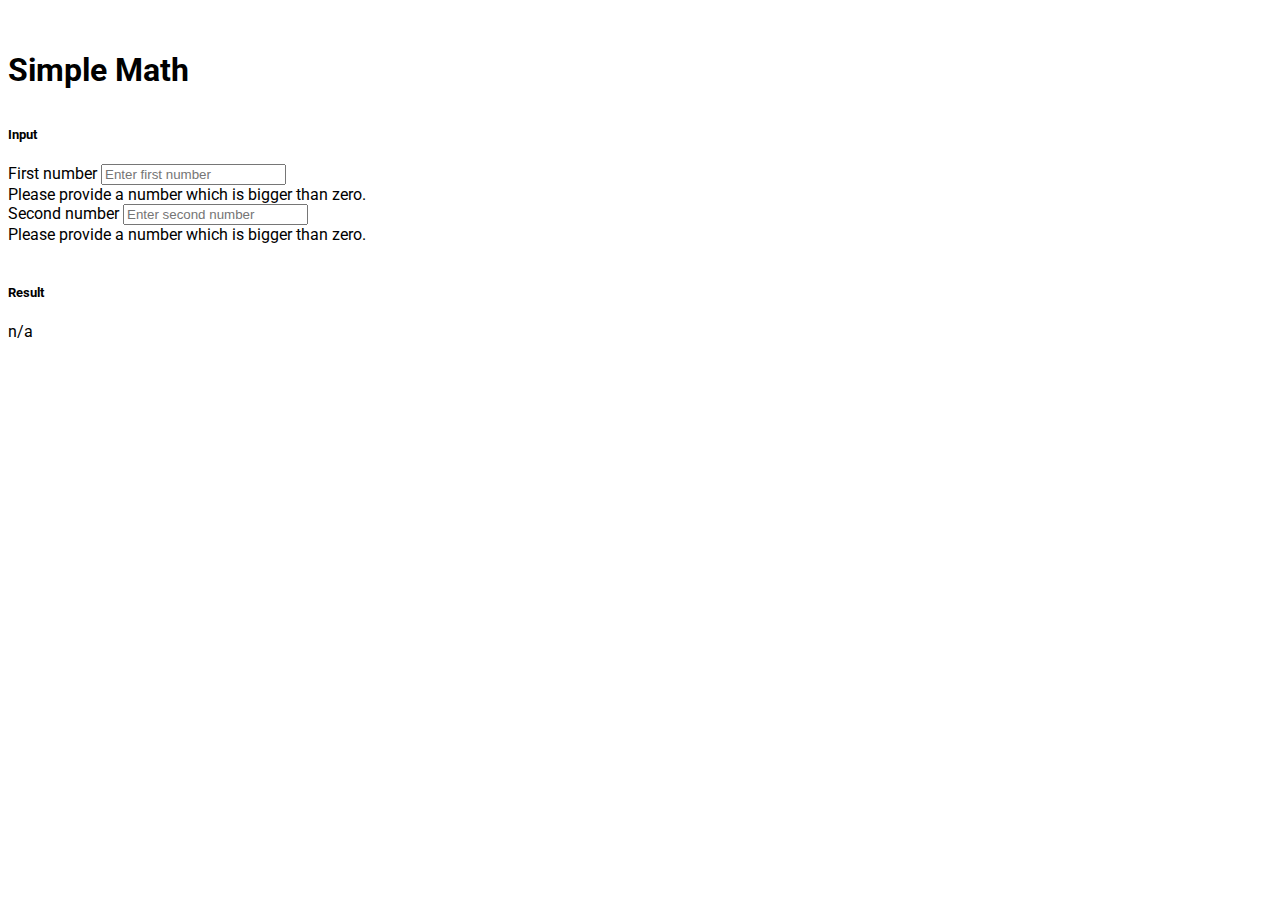
<file: docs/index.html>
<!DOCTYPE html>

<html>
<head>
    <meta charset="utf-8">
    <meta http-equiv="X-UA-Compatible" content="IE=edge">
    <meta name="viewport" content="width=device-width, initial-scale=1.0, shrink-to-fit=no">
    <meta name="scaffolded-by" content="https://github.com/dart-lang/stagehand">
    <title>Simple Math</title>
    <link rel="stylesheet" href="styles.css">
    <link rel="stylesheet" href="https://stackpath.bootstrapcdn.com/bootstrap/4.5.0/css/bootstrap.min.css" integrity="sha384-9aIt2nRpC12Uk9gS9baDl411NQApFmC26EwAOH8WgZl5MYYxFfc+NcPb1dKGj7Sk" crossorigin="anonymous">
    <link rel="icon" href="favicon.ico">
    <script defer src="main.dart.js"></script>
</head>

<body>

  <div class="container">
    <h1>Simple Math</h1>

    <div class="card">
      <h5 class="card-header">Input</h5>
      <div class="card-body">
        <form>
          <div class="form-group">
            <label for="firstNumberInput">First number</label>
            <input type="text" class="form-control" id="firstNumberInput" placeholder="Enter first number">
            <div class="invalid-feedback">
              Please provide a number which is bigger than zero.
            </div>
          </div>
          <div class="form-group">
            <label for="secondNumberInput">Second number</label>
            <input type="text" class="form-control" id="secondNumberInput" placeholder="Enter second number">
            <div class="invalid-feedback">
              Please provide a number which is bigger than zero.
            </div>
          </div>
        </form>
      </div>
    </div>

    </br>

    <div id="resultPlaceholder" class="card">
      <h5 class="card-header">Result</h5>
      <div class="card-body">
        n/a
      </div>
    </div>

    <div id="result" class="card" hidden>
      <h5 class="card-header">Result</h5>
      <div class="card-body">
        <ul class="list-group list-group-flush">
          <li class="list-group-item">10 + 5 = 15</li>
          <li class="list-group-item">10 - 5 = 5</li>
          <li class="list-group-item">10 * 5 = 50</li>
          <li class="list-group-item">10 / 5 = 2</li>
        </ul>
      </div>
    </div>
  </div>

  <!-- Optional JavaScript -->
  <!-- jQuery first, then Popper.js, then Bootstrap JS -->
  <script src="https://code.jquery.com/jquery-3.5.1.slim.min.js" integrity="sha384-DfXdz2htPH0lsSSs5nCTpuj/zy4C+OGpamoFVy38MVBnE+IbbVYUew+OrCXaRkfj" crossorigin="anonymous"></script>
  <script src="https://cdn.jsdelivr.net/npm/popper.js@1.16.0/dist/umd/popper.min.js" integrity="sha384-Q6E9RHvbIyZFJoft+2mJbHaEWldlvI9IOYy5n3zV9zzTtmI3UksdQRVvoxMfooAo" crossorigin="anonymous"></script>
  <script src="https://stackpath.bootstrapcdn.com/bootstrap/4.5.0/js/bootstrap.min.js" integrity="sha384-OgVRvuATP1z7JjHLkuOU7Xw704+h835Lr+6QL9UvYjZE3Ipu6Tp75j7Bh/kR0JKI" crossorigin="anonymous"></script>

</body>
</html>
</file>
<file: docs/styles.css>
@import url(https://fonts.googleapis.com/css?family=Roboto);

html, body {
  width: 100%;
  height: 100%;
  font-family: 'Roboto', sans-serif;
}

h1 {
  padding-top: 30px;
  padding-bottom: 15px;
}

#output {
  padding: 20px;
  text-align: center;
}
</file>
